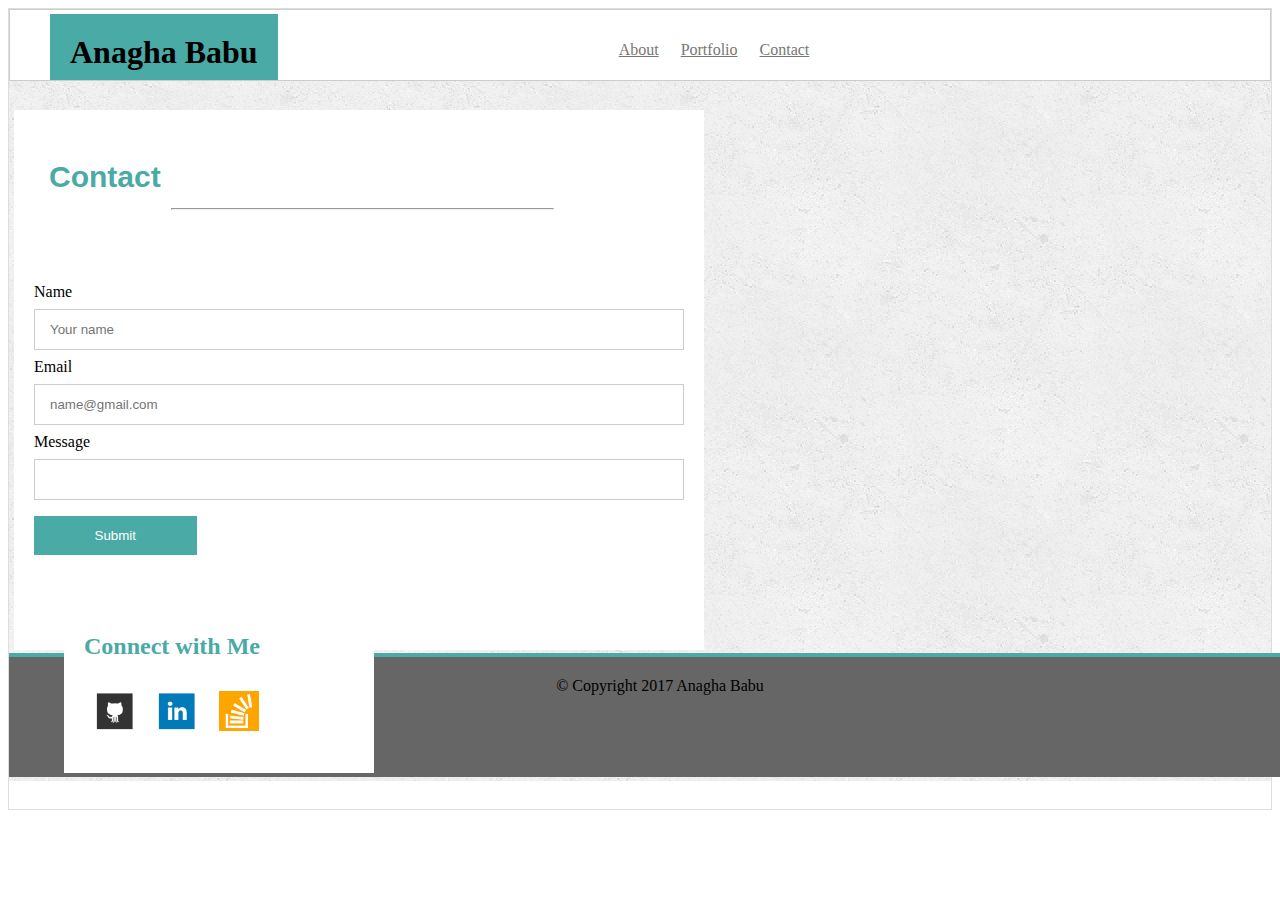
<file: contact.html>
<!DOCTYPE html>
<html lang="en-us">

<head>
  <meta charset="UTF-8">
  <title>Index Part</title>
  <link rel="stylesheet" type="text/css" href="assets/css/style.css">
</head>
<body>	
	<div class="container">		
		<header>
		 	<h1>Anagha Babu</h1>		 	
		 	<a href="#">About</a>
		 	<a href="#">Portfolio</a>
		 	<a href="#">Contact</a>
	 	</header>
	 	<div class="wrapper">
	 		<div class="content">
	 			<section id="about">
	 				<h2>Contact</h2>
 				</section>
 				 <section id="line">
 				 	<hr>
		 		</section> 
 							
 				 <form action="action">
    				<label for="fname">Name</label>
					<input type="text" id="fname" name="firstname" placeholder="Your name">
					 <label for="email">Email</label>
   					 <input type="text" id="email" name="email" placeholder="name@gmail.com">
   					 <label for="message">Message</label>
				     <input type="text" id="message" name="message" placeholder=" ">  
   					 <input type="submit" value="Submit">
 				 </form>
							
			<div class="nav"> 			
				<nav>
					<h2>Connect with Me</h2>
					<a href="https://github.com/AnaghaJais"><img src="assets/images/github.ico" alt="Github"  style="width:40px;height:40px;"></a>
					<a href="https://www.linkedin.com/in/anagha-babu-785a58142/"><img src="assets/images/Linkediin.ico" alt="LinkedIn"  style="width:40px;height:40px;" ></a>
					<a href="https://stackoverflow.com/users/8072089/anagha-babu"><img src="assets/images/stack.ico" alt="StackOverFlow"  style="width:40px;height:40px;"></a>				
				</nav>
			</div>
	</div>
	  <footer>
	  	&copy; Copyright 2017 Anagha Babu
	  </footer>
  </div>
</body>
</html>
</file>
<file: assets/css/style.css>
.container{
	 background-color:#ffffff;
	 margin:0 auto;	 
	 border:1px solid #dddddd;
	 height:800px;
	}
	

header{	
padding:20px;
background-color: #ffffff;
border:1px solid #cccccc;
height:30px;
}

h1{
	font-family: 'Georgia', Times, Times New Roman, serif;
	background-color: #4aaaa5;
	padding:20px;
	margin:4px 350px 0 0;
	float:left;
	height:26px;
	position:relative;
	top:-20px;
	left:20px;
	
}
h4{font-family: 
font-size}
a{
	margin:1px;
	padding:10px;
	float:left;
	color: #777777;
	font-family:'Helvetica Neue',Times, Times New Roman, serif;
}
.wrapper{
	background-image: url("../images/concrete_seamless/concrete_seamless.png");	
	height:700px;
}
.content{
     float:left;
   margin:10px 10px 3px 5px;
	padding:20px;
	background: #ffffff;	
	width: 650px;
	height:500px;
}

#about{	
	margin:0px 5px 2px 10px;
	padding:5px;
	color:#4aaaa5;
	font-family:'Arial',Times, Times New Roman, serif;
	font-size:20px;	
	border-bottom: :2px solid #cccccc;
	float:left;	


}


#line{
	margin:10px 70px 5px 50px;
	padding:60px;	
	color:#dddddd;
	
}
#image{
	
	float:left;
	margin:10px 20px 20px 10px;
	padding:2px;	
	
}

.nav{
	float:left;
	background: #ffffff;
	height:140px;
	color:#4aaaa5;
	margin:30px;
	padding:20px;	
	width:270px;
	position:relative;
}


	input[type=text] {
    width: 100%;
    padding: 12px 15px;
    margin:8px 0;
    
    border: 1px solid #ccc;    
    box-sizing: border-box;
}

input[type=submit] {
    width: 25%;
    background-color: #4aaaa5;
    color: white;
    padding: 12px 15px;
    margin: 8px 0;
    border: none;
    
   
}

input[type=submit]:hover {
    background-color: #45a049;
}




--portfolio

.box-set{
	background: white;
	width: 65%;
	padding: 20px;
	margin: 0;
	position: relative;
	float: left;
	top: 25px;
	z-index: 9000;
	overflow: auto;
}
.box-set p{
margin: 15px 0 5px;
}
.box-set img{
	width: 250px;
	height: 150px;
	
}



.image1,.image3,.image5{
	position:relative;
	float:left;
}
.image2,.image4{
	position:relative;
	float:right;
}
.imageclass1{
	width: 250px;
	height: 150px;
	top:10px;
	left:25px;
	float:left;
	position: relative;
}

.imageclass2{
	width: 250px;
	height: 150px;
	top:10px;
	right:25px;
	float: right;
	position: relative;
}

.imageclass3{
	width: 250px;
	height: 150px;
	margin-top: 40px;
	top:10px;
	left:25px;
	float:left;
	position: relative;
}

.imageclass4{
	width: 250px;
	height: 150px;
	margin-top: 40px;
	top:10px;
	right:25px;
	float:right;
	position: relative;
}

.imageclass5{
	width: 250px;
	height: 150px;
	margin-top: 40px;
	top:10px;
	left:25px;
	float:left;
	position: relative;
}
.image_name1{
	position: absolute;
	background: #4aaaa5;
	padding-top: 10px;
	padding-bottom: 10px;
	top: 90px;
	width: 100%;
	text-align: center;
	
}

.image_name2{
	position: absolute;
	background: #4aaaa5;
	padding-top: 10px;
	padding-bottom: 10px;
	top: 90px;
	width: 100%;
	text-align: center;

}

.image_name3{
	position: absolute;
	background: #4aaaa5;
	padding-top: 10px;
	padding-bottom: 10px;
	top: 90px;
	width: 100%;
	text-align: center;
	
}

.image_name4{
	position: absolute;
	background: #4aaaa5;
	padding-top: 10px;
	padding-bottom: 10px;
	top: 90px;
	width: 100%;
	text-align: center;
	
}

.image_name5{
	position: absolute;
	background: #4aaaa5;
	padding-top: 10px;
	padding-bottom: 10px;
	top: 90px;
	width: 100%;
	text-align: center;
	
}


footer{
padding:20px;
background-color:#666666;
border-top:4px solid #4aaaa5;
height:80px;
text-align: center;
clear:both;
float:none;
width:100%;
}
</file>
